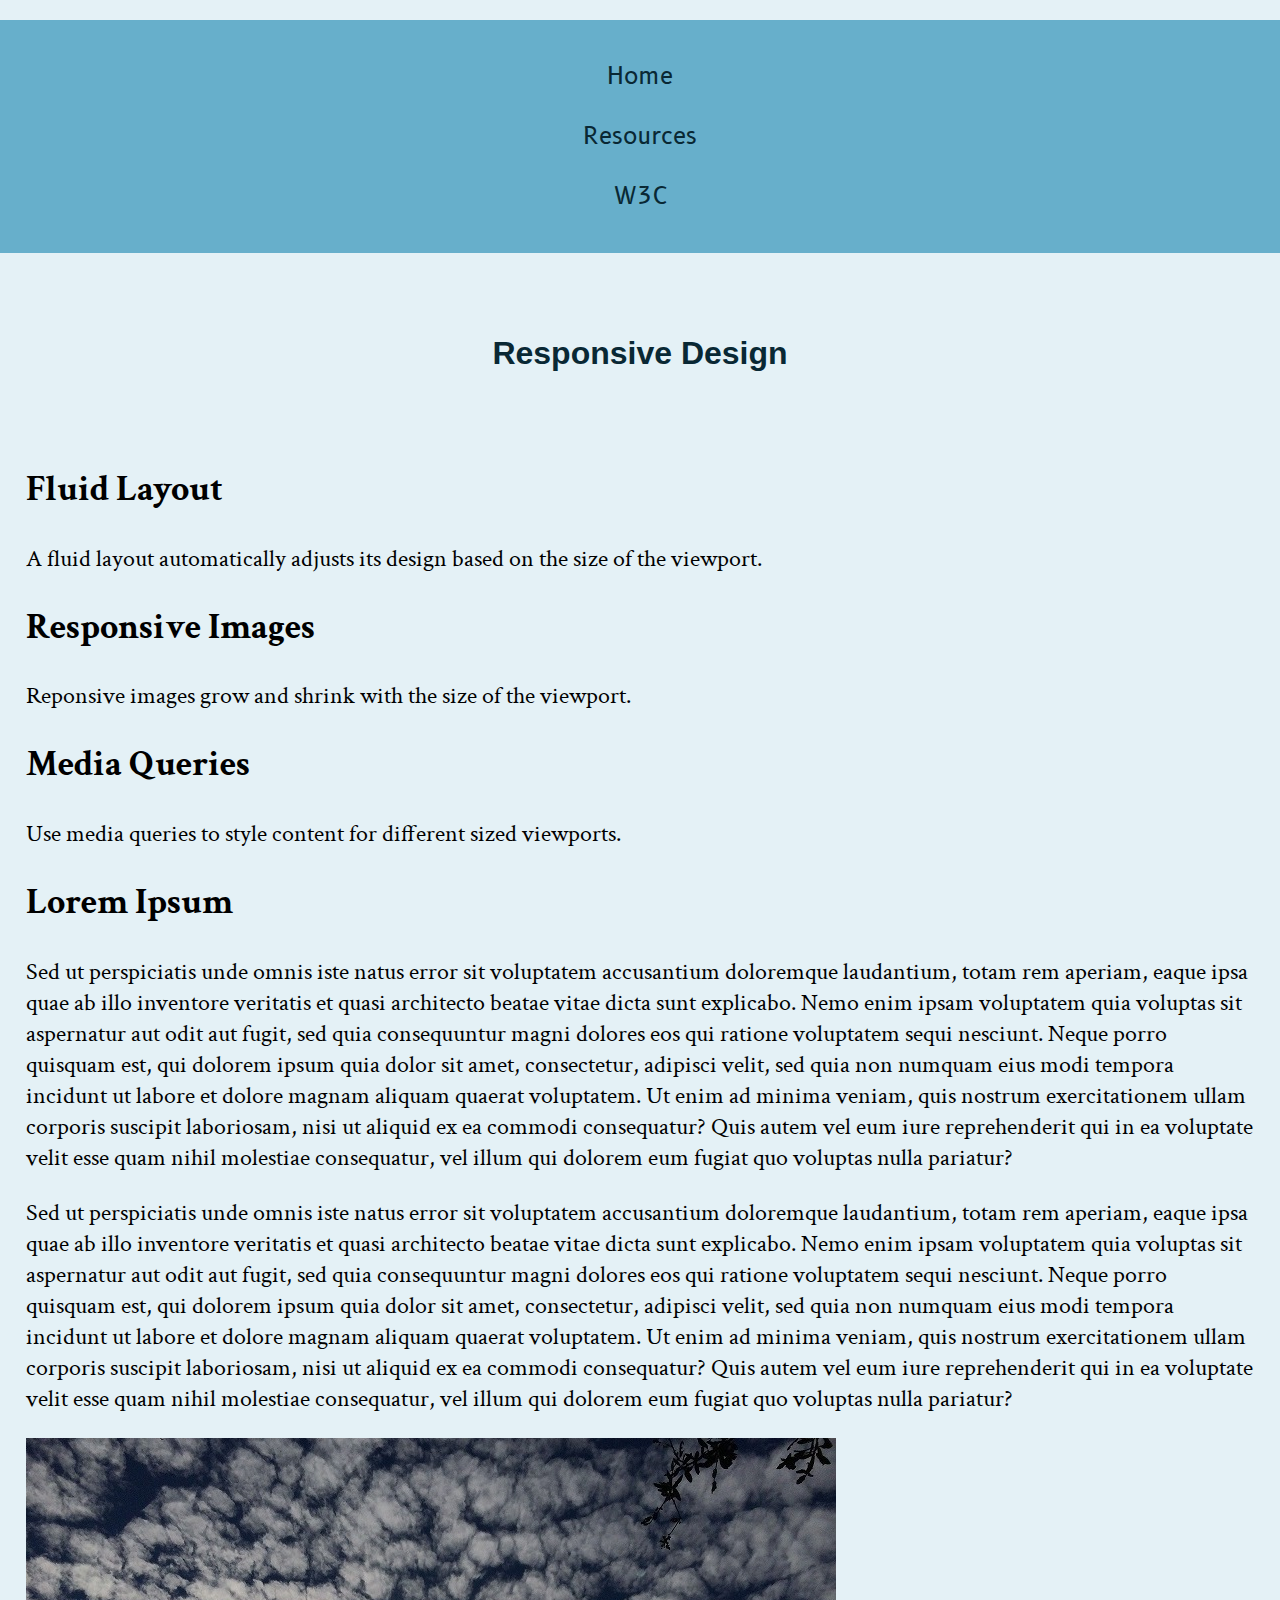
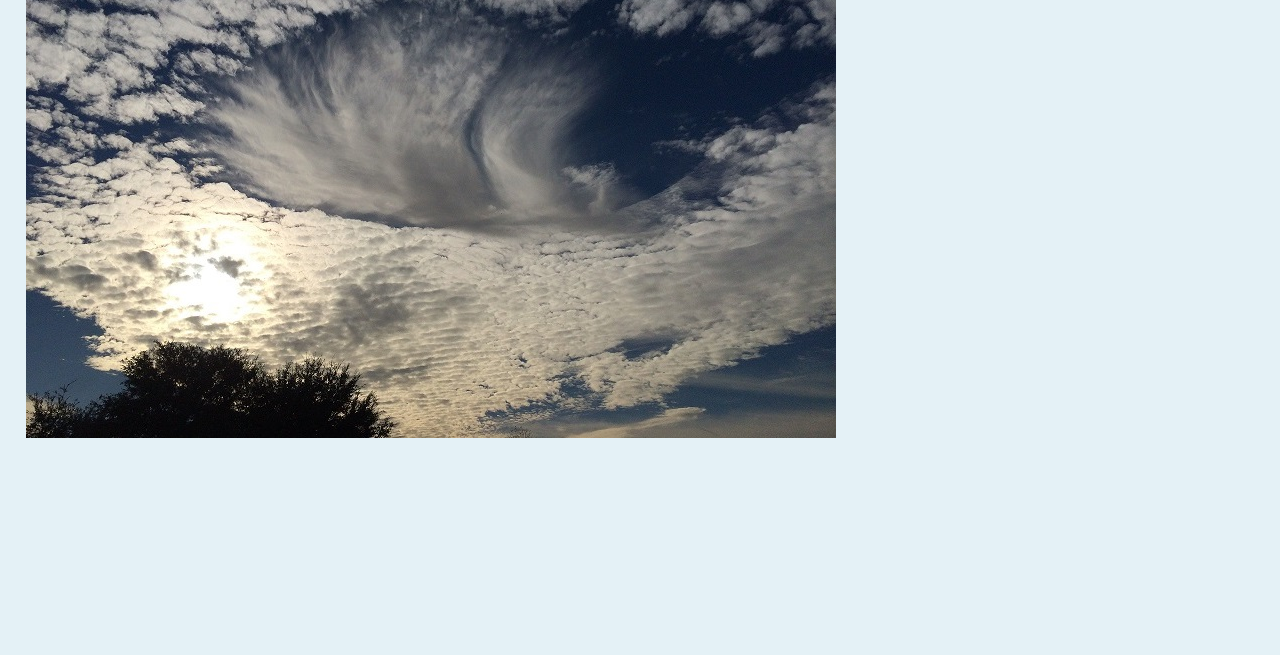
<file: AnalyzeApplyExtend/apply/index.html>
<!DOCTYPE html>
<!--Student Name: erik stephens
	File Name:index  -->
<html lang="en">
<head>
	<title>Responsive Design</title>
	<meta charset="utf-8"> 
    <link rel="stylesheet" href="css/apply05.css">
    <style>
        @import url('https://fonts.googleapis.com/css2?family=B612:ital,wght@0,400;0,700;1,400;1,700&display=swap');
         @import url('https://fonts.googleapis.com/css2?family=B612:ital,wght@0,400;0,700;1,400;1,700&family=Crimson+Text:ital,wght@0,400;0,600;0,700;1,400;1,600;1,700&display=swap');
        </style>
</head>
<body>

	<div id="container">

        <!-- Use the nav area to add hyperlinks to other pages within the website -->
		<nav>
			<ul>
                <li><a href="index.html">Home</a></li> 
                <li><a href="#">Resources</a></li> 
                <li><a href="#">W3C</a></li> 
            </ul>
		</nav>
        
        <!-- Use the header area for the website name or logo -->
        <header>
            <h1>Responsive Design</h1>
        </header>

        <!-- Use the main area to add the main content of the webpage -->
        <main>
            
            <div id="info" class="tablet-desk">
                
                <h2>Fluid Layout</h2>
                <p>A fluid layout automatically adjusts its design based on the size of the viewport.</p>
                
                <h2>Responsive Images</h2>
                <p>Reponsive images grow and shrink with the size of the viewport.</p>
                
                <h2>Media Queries</h2>
                <p>Use media queries to style content for different sized viewports.</p>
                
            </div>
            
            <div>
                
                <h2>Lorem Ipsum</h2>
                
                <p>Sed ut perspiciatis unde omnis iste natus error sit voluptatem accusantium doloremque laudantium, totam rem aperiam, eaque ipsa quae ab illo inventore veritatis et quasi architecto beatae vitae dicta sunt explicabo. Nemo enim ipsam voluptatem quia voluptas sit aspernatur aut odit aut fugit, sed quia consequuntur magni dolores eos qui ratione voluptatem sequi nesciunt. Neque porro quisquam est, qui dolorem ipsum quia dolor sit amet, consectetur, adipisci velit, sed quia non numquam eius modi tempora incidunt ut labore et dolore magnam aliquam quaerat voluptatem. Ut enim ad minima veniam, quis nostrum exercitationem ullam corporis suscipit laboriosam, nisi ut aliquid ex ea commodi consequatur? Quis autem vel eum iure reprehenderit qui in ea voluptate velit esse quam nihil molestiae consequatur, vel illum qui dolorem eum fugiat quo voluptas nulla pariatur?</p>
                
                <p>Sed ut perspiciatis unde omnis iste natus error sit voluptatem accusantium doloremque laudantium, totam rem aperiam, eaque ipsa quae ab illo inventore veritatis et quasi architecto beatae vitae dicta sunt explicabo. Nemo enim ipsam voluptatem quia voluptas sit aspernatur aut odit aut fugit, sed quia consequuntur magni dolores eos qui ratione voluptatem sequi nesciunt. Neque porro quisquam est, qui dolorem ipsum quia dolor sit amet, consectetur, adipisci velit, sed quia non numquam eius modi tempora incidunt ut labore et dolore magnam aliquam quaerat voluptatem. Ut enim ad minima veniam, quis nostrum exercitationem ullam corporis suscipit laboriosam, nisi ut aliquid ex ea commodi consequatur? Quis autem vel eum iure reprehenderit qui in ea voluptate velit esse quam nihil molestiae consequatur, vel illum qui dolorem eum fugiat quo voluptas nulla pariatur?</p>
            
            </div>
            
            <div id="image" class="corner">
                <img src="images/clouds.jpg" alt="clouds in the sky">
            </div>
            
        </main>

	</div>
	
</body>
</html>
</file>
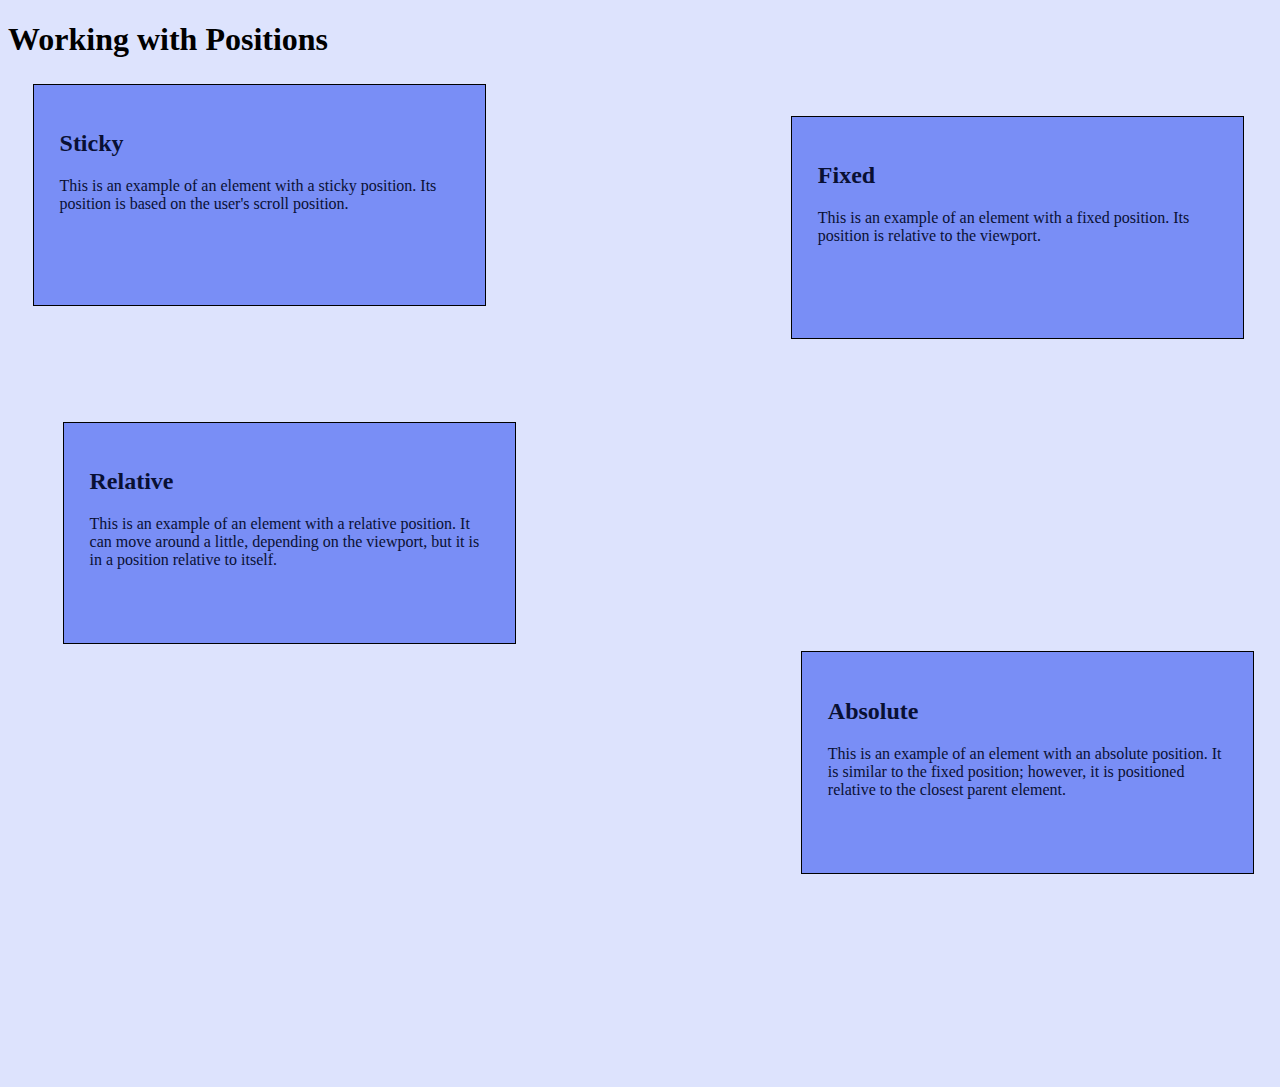
<file: AnalyzeApplyExtend/extend/index.html>
<!DOCTYPE html>
<!-- 
Student's Name: Erik Stephens 
Current Date 
-->
<html lang="en">
<head>
	<title>Position</title>
	<meta charset="utf-8">
	<meta name="viewport" content="width=device-width, initial-scale=1"> 
	<link rel="stylesheet" href="css/extend05.css">
</head>
<body>

	<div id="container">
    
        <!-- Use the header area for the website name or logo -->
        <header>
            <h1>Working with Positions</h1>
        </header>

        <!-- Use the main area to add the main content of the webpage -->
        <main>
            
            <div class="box sticky">
                
                <h2>Sticky</h2>
                <p>This is an example of an element with a sticky position. Its position is based on the user's scroll position.</p>
                <!-- Use the empty paragraph element below to briefly explain how to use the sticky position. -->
                <p></p>
                
            </div>
            
            <div class="box relative">
                
                <h2>Relative</h2>
                <p>This is an example of an element with a relative position. It can move around a little, depending on the viewport, but it is in a position relative to itself.</p>
                <!-- Use the empty paragraph element below to identify the values you used for the top and left properties and how it affected the relative box. -->
                <p></p>
                
            </div>
            
            <div class="box fixed">
            
                <h2>Fixed</h2>
                <p>This is an example of an element with a fixed position. Its position is relative to the viewport.</p>
                <!-- Use the empty paragraph element below to identify the values you used for the top and right properties and how it affected the fixed box. -->
                <p></p>
                
            </div>
            
            <div class="box absolute">
                
                <h2>Absolute</h2>
                <p>This is an example of an element with an absolute position. It is similar to the fixed position; however, it is positioned relative to the closest parent element.</p>
                <!-- Use the empty paragraph element below to identify the values you used for the bottom and right properties and how it affected the absolute box. -->
                <p></p>
                
            </div>
            
        </main>

	</div>
	
</body>
</html>
</file>
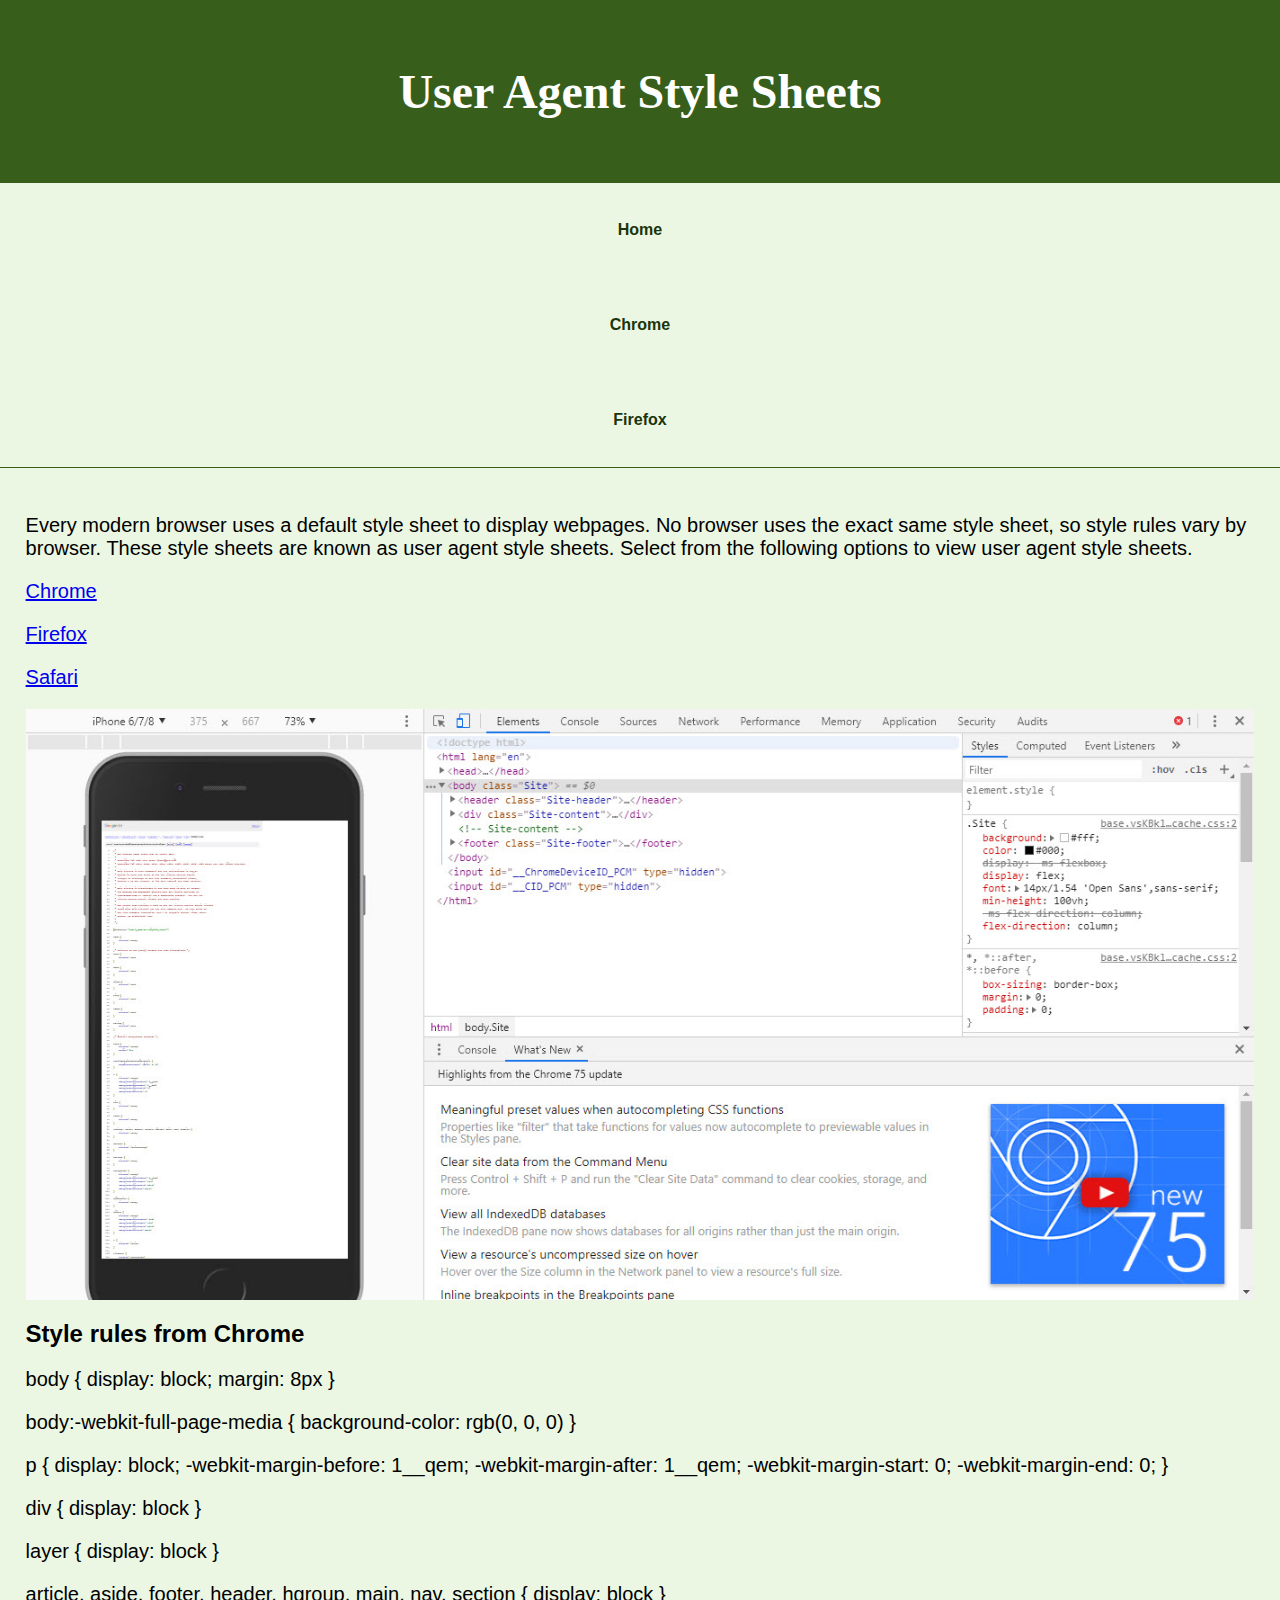
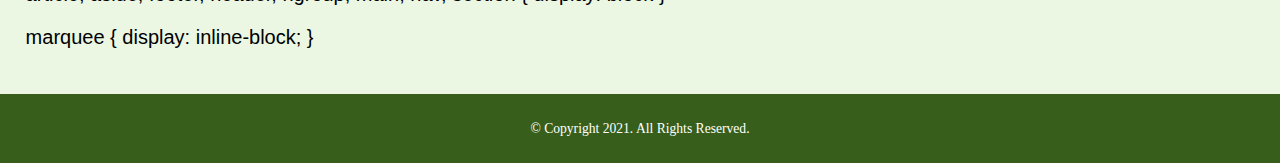
<file: AnalyzeApplyExtend/analyze/analyze05.html>
<!DOCTYPE html>
<!-- 
	Student Name: erik stephens
	File Name: analyze 
	Current Date: 
 -->
<html lang="en">
<head>
	<title>Style Sheets</title>
	<meta charset="utf-8">
    <link rel="stylesheet" href="css/styles.css">
    <meta name="viewport" content="width=device-width, initial-scale=1.0">
</head>
<body>

	<header>
		<h1>User Agent Style Sheets</h1>
	</header>
	
	<nav>
		<ul>
            <li><a href="#">Home</a></li> 
		    <li><a href="#">Chrome</a></li>
            <li><a href="#">Firefox</a></li>
        </ul>
	</nav>
	
	<!-- Use the main element to add main content to the webpage -->
	<main>
        
        <div id="info">
            
            <p>Every modern browser uses a default style sheet to display webpages. No browser uses the exact same style sheet, so style rules vary by browser. These style sheets are known as user agent style sheets. Select from the following options to view user agent style sheets.</p>
            
            <p><a href="https://chromium.googlesource.com/chromium/blink/+/master/Source/core/css/html.css" target="_blank">Chrome</a></p>
            
            <p><a href="https://dxr.mozilla.org/mozilla-central/source/layout/style/res/html.css" target="_blank">Firefox</a></p>
            
            <p><a href="https://trac.webkit.org/browser/trunk/Source/WebCore/css/html.css" target="_blank">Safari</a></p>
            
            <img src="images/devtools.jpg" alt="Google Chrome DevTools">
            
        </div>
        
        <div id="examples">
        
            <h2>Style rules from Chrome</h2>
            <p>
            body {
                display: block;
                margin: 8px
            }
            </p> 
            
            <p>
            body:-webkit-full-page-media {
                background-color: rgb(0, 0, 0)
            }</p>
                
            <p>p {
                display: block;
                -webkit-margin-before: 1__qem;
                -webkit-margin-after: 1__qem;
                -webkit-margin-start: 0;
                -webkit-margin-end: 0;
            }</p>
                
            <p>div {
                display: block
            }</p>
                
            <p>layer {
                display: block
            }</p>
                
            <p>article, aside, footer, header, hgroup, main, nav, section {
                display: block
            }</p>
            
                <p>marquee {
                display: inline-block;
            }</p>
            
        </div>
	
	</main>
	
	<footer>
		<p>&copy; Copyright 2021. All Rights Reserved.</p>
	</footer>
	
</body>
</html>
</file>
<file: AnalyzeApplyExtend/extend/css/extend05.css>
/* 
Style sheet created by: 
Student's Name 
Today's Date 
*/
body {
	background-color: #dde3fd;
}

#container {
	padding-bottom: 500px;
}

.box {
	border: 1px solid #000;
	margin: 2%;
	padding: 2%;
	background-color: #798ef6;
	color: #091034;
	width: 400px;
	height: 170px;
}

/* sticky */
.sticky {
	position: -webkit-sticky;
	position: sticky;
	top: 0;
}


/* relative */
.relative {
	position: relative;
	top: 90px;
	left: 30px;

}


/* fixed */
.fixed {
	position: fixed;
	top: 90px;
	right: 10px;

}

/* absolute */
.absolute {
	position: absolute;
	bottom: 0px;
	right: 0px;

}
</file>
<file: AnalyzeApplyExtend/apply/css/apply05.css>
/* Style sheet created by: Student's First Name Student's Last Name, Today's Date */

/* CSS Reset */
body, header, nav, main, footer, h1, div, img, ul {
    margin: 0;
    padding: 0;
    border: 0;
}

/* Style rule for body and images */
body {
	background-color: #e4f1f6;
}
img {
    max-width: 100%;
    display: block;
}

/*style rule for to hide tablet-desk class*/

.table-desk {
    display: none;

}
/* Style rule for header */
header {
	font-family: Verdana, Arial, sans-serif;
	text-align: center;
    padding: 3%;
    color: #092834;
    margin-top: 5%;
}

/* Style rules for nav */
nav {
	padding: 1%;
    margin-bottom: 1%;
    background-color: #67afcb;
    position: sticky;
    top: 20px;

}

nav ul {
    text-align: center;
    list-style: none;
}

nav li {
    font-size: 1.5em;
    padding: 4%;
    display: inline;
}

nav li a {
    display: block;
    color: #092834;
    text-decoration: none;
    font-family: "B612", sans-serif;
}

/* Style rules for main content  */
main {
	display: block;
	margin: 1% 1% 15%;
	padding: 1%;
    font-size: 1.5em;
    font-family: "Crimson Text", serif;
}

.corner {
    border-radius: 12px;
}

#image {
    margin-bottom: 1%;
}

/* Style rule for footer */
footer {
	font-size: .70em;
	text-align: center;
	margin-top: 2em;
}
</file>
<file: AnalyzeApplyExtend/analyze/css/styles.css>
/*
    Student Name
	File Name: 
	Current Date: 
*/

/* CSS reset */
body, header, nav, main, footer, img, h1, h3, ul {
    margin: 0;
    padding: 0;
    border: 0;
}

/* Style rule for body and images */
body {
    background-color: #375f1b;
}

img {
    max-width: 100%;
    display: block;
}

/* Style rules for header content */
header h1 {
    text-align: center;
    color: #fff;
    font-family: 'Playfair Display', serif;
    padding: 5%;
    font-size: 3em;
}

/* Style rules for navigation area */
nav {
    background-color: #ebf7e3;
    border-bottom: 1px solid #375f1b;
}

nav ul {
    text-align: center;
}

nav li {
    font-size: 1em;
    font-family: Geneva, Arial, sans-serif;
    font-weight: bold;
    padding: 3%;
}

nav li a {
    display: block;
    color: #1b3409;
    text-decoration: none;
}

/* Style rules for main content */
main {
    padding: 2%;
    background-color: #ebf7e3;
    font-family: 'PT Sans', sans-serif;
}

main p {
    font-size: 1.25em;
}

/* Style rules for footer content */
footer {
    text-align: center;
    font-size: 0.85em;
    color: #fff;
    padding: 1% 0;
}
</file>
